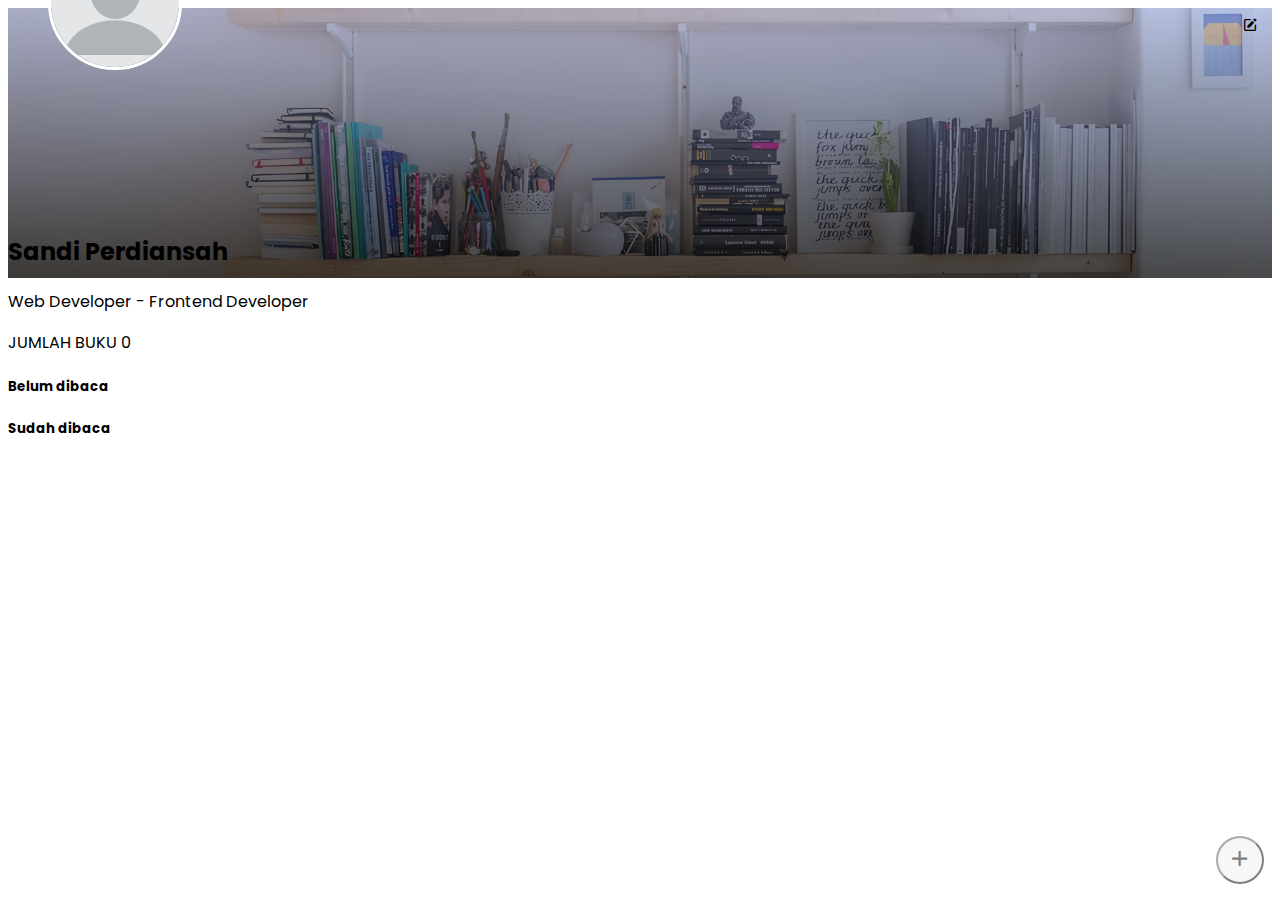
<file: submission frontend web/index.html>
<!DOCTYPE html>
<html lang="en">
  <head>
    <meta charset="UTF-8" />
    <meta name="viewport" content="width=device-width, initial-scale=1.0" />

    <!-- bootstrap -->
    <link href="https://cdn.jsdelivr.net/npm/bootstrap@5.3.2/dist/css/bootstrap.min.css" rel="stylesheet" integrity="sha384-T3c6CoIi6uLrA9TneNEoa7RxnatzjcDSCmG1MXxSR1GAsXEV/Dwwykc2MPK8M2HN" crossorigin="anonymous" />

    <!-- box icons -->
    <link href="https://unpkg.com/boxicons@2.1.4/css/boxicons.min.css" rel="stylesheet" />

    <!-- fonts -->
    <link rel="preconnect" href="https://fonts.googleapis.com" />
    <link rel="preconnect" href="https://fonts.gstatic.com" crossorigin />
    <link href="https://fonts.googleapis.com/css2?family=Poppins:ital,wght@0,100;0,200;0,300;0,400;0,500;0,600;0,700;0,800;0,900;1,100;1,200;1,300;1,400;1,500;1,600;1,700;1,800;1,900&display=swap" rel="stylesheet" />

    <!-- css -->
    <link rel="stylesheet" href="src/css/style.css" />
    <title>Book Shelf Apps</title>
  </head>
  <body class="w-100 min-vh-100">
    <header>
      <div class="container-fluid"></div>
    </header>

    <main>
      <div class="container-fluid p-4">
        <div class="row gap-3">
          <div class="col-12 col-lg-3 p-4 bg-white position-relative rounded-3 shadow-sm">
            <button id="edit"><i class="bx bxs-edit"></i></button>
            <div class="profile-image">
              <img src="./assets/blank-profile-picture-973460_640.webp" alt="profile" id="image-user" />
            </div>
            <h2 class="mt-5 text-primary" id="name-user">Sandi Perdiansah</h2>
            <p class="text-secondary" id="status-user">Web Developer - Frontend Developer</p>
            <p class="text-center mt-4 text-secondary rounded-3 mt-5 py-4">JUMLAH BUKU <span class="d-block fs-3 fw-bold text-primary" id="total">0</span></p>
            <div class="file-backdrop">
              <div class="input-profile rounded">
                <div class="text-center">
                  <div class="input-image mb-1 border border-secondary">
                    <img src="assets/bg-book.jpg" alt="" id="image-user" />
                  </div>
                  <div>
                    <label for="file" class="bg-secondary">Upload File</label>
                    <input type="file" accept="image/png, image/jpeg, image/jpg" name="file" id="file" class="d-none image-profile" />
                  </div>
                </div>
                <form class="mt-4 w-100 flex-column d-flex gap-3">
                  <div>
                    <label for="name" class="text-secondary d-block mb-1">Fullname</label>
                    <input type="text" id="name" name="name" autocomplete="off" class="form-control rounded border p-2" placeholder="your name" />
                  </div>
                  <div class="mb-4">
                    <label for="status" class="text-secondary d-block mb-1">Status</label>
                    <input type="text" id="status" name="status" required autocomplete="off" class="form-control rounded border p-2" placeholder="example: software engineer" />
                  </div>
                  <button type="button" class="btn btn-secondary" id="cancel-profile">Cancel</button>
                  <button type="button" class="btn btn-primary" id="save-profile">Save</button>
                </form>
              </div>
            </div>
          </div>
          <div class="col bg-white rounded-3 shadow-sm p-lg-4 p-2">
            <div class="container-fluid">
              <div class="row">
                
                <!-- belum dibaca -->
                <div class="col-12 col-lg-6 p-0 p-lg-4">
                  <h5 class="text-center">Belum dibaca</h5>
                  <div class="bookNotRead d-flex flex-column align-items-center gap-2 mt-4"></div>
                </div>

                <!-- sudah dibaca -->
                <div class="col-12 col-lg-6 p-0 p-lg-4 mt-4 mt-lg-0">
                  <h5 class="text-center">Sudah dibaca</h5>
                  <div class="bookRead d-flex flex-column align-items-center gap-2 mt-4"></div>
                </div>
              </div>
            </div>
          </div>
        </div>
      </div>
      <button class="btn btn-primary" id="add-book"><i class="bx bx-plus"></i></button>
      <div class="book-backdrop">
        <form class="mt-4 w-100 flex-column d-flex gap-3 rounded-3">
          <div>
            <label for="title" class="text-secondary d-block mb-1">judul Buku</label>
            <input type="text" id="title" name="title" autocomplete="off" class="form-control rounded border p-2" placeholder="judul buku" />
          </div>
          <div>
            <label for="author" class="text-secondary d-block mb-1">Penulis</label>
            <input type="text" id="author" name="author" required autocomplete="off" class="form-control rounded border p-2" placeholder="penulis buku" />
          </div>
          <div>
            <label for="year" class="text-secondary d-block mb-1">Tahun</label>
            <input type="number" id="year" name="year" required autocomplete="off" class="form-control rounded border p-2" placeholder="tahun di terbitkan" />
          </div>
          <div>
            <label for="rak" class="text-secondary d-block mb-1">Rak buku</label>
            <select name="rak" id="rak" class="w-100 p-2 border rounded-3">
              <option value="belum dibaca">Belum dibaca</option>
              <option value="sudah dibaca">Sudah dibaca</option>
            </select>
          </div>
          <button type="button" class="btn btn-secondary" id="cancel-book">Cancel</button>
          <button type="button" class="btn btn-primary" id="save-book">Save</button>
        </form>
      </div>
    </main>

    <!-- js bootstrap -->
    <script src="https://cdn.jsdelivr.net/npm/bootstrap@5.3.2/dist/js/bootstrap.bundle.min.js" integrity="sha384-C6RzsynM9kWDrMNeT87bh95OGNyZPhcTNXj1NW7RuBCsyN/o0jlpcV8Qyq46cDfL" crossorigin="anonymous"></script>

    <!-- js main -->
    <script src="src/js/main.js"></script>
  </body>
</html>
</file>
<file: submission frontend web/src/css/style.css>
body {
  font-family: 'Poppins', sans-serif;
}

header {
  background-image: linear-gradient(rgba(140, 157, 216, 0.5), rgba(0, 0, 0, 0.7)), url('../../assets/bg-book.jpg');
  background-position: center;
  background-repeat: no-repeat;
  background-size: cover;
  min-height: 30vh;
}

main {
  margin-top: -4rem;
}

.profile-image {
  width: 8rem;
  height: 8rem;
  overflow: hidden;
  border-radius: 50%;
  position: absolute;
  top: -4rem;
  left: 3rem;
  border: 3px solid #fff;
}

.profile-image img,
.input-image img {
  width: 100%;
  height: 100%;
  border-radius: inherit;
  object-fit: cover;
  object-position: center;
}

#edit {
  cursor: pointer;
  background: none;
  border: none;
  font-size: 1rem;
  position: absolute;
  top: 1rem;
  right: 1rem;
}

.file-backdrop,
.book-backdrop {
  position: fixed;
  top: 0;
  left: 0;
  right: 0;
  bottom: 0;
  display: flex;
  align-items: center;
  justify-content: center;
  background-color: rgba(140, 157, 216, 0.3);
  transition: all 0.3s ease-in-out;
  transform: scale(0);
  opacity: 0;
  backdrop-filter: blur(5px);
  filter: blur((5px));
}

.book-backdrop form {
  width: 35% !important;
  background-color: white;
  padding: 2rem;
}

.file-backdrop.show,
.book-backdrop.show {
  transform: scale(1);
  opacity: 1;
}

.input-profile {
  width: 35%;
  background-color: white;
  padding: 2rem;
  display: flex;
  align-items: center;
  justify-content: center;
  flex-direction: column;
}

.input-image {
  width: 6rem;
  height: 6rem;
  border-radius: 50%;
  overflow: hidden;
  object-fit: cover;
}

.input-image + div label {
  font-size: 0.6rem !important;
  padding: 0.2rem 0.5rem;
  color: white;
  cursor: pointer;
  border-radius: 3px;
}

form input:focus,
form select:focus,
form select option:focus {
  box-shadow: none !important;
}

#add-book {
  position: fixed;
  right: 1rem;
  bottom: 1rem;
  border-radius: 50%;
  width: 3rem;
  height: 3rem;
  display: flex;
  align-items: center;
  justify-content: center;
  opacity: 0.5;
  font-size: 1.6rem;
}

@media screen and (max-width: 768px) {
  header {
    min-height: 15vh;
  }

  .input-profile {
    width: 100%;
  }

  .file-backdrop,
  .book-backdrop {
    padding: 1rem;
  }

  .book-backdrop form {
    width: 100% !important;
  }
}
</file>
